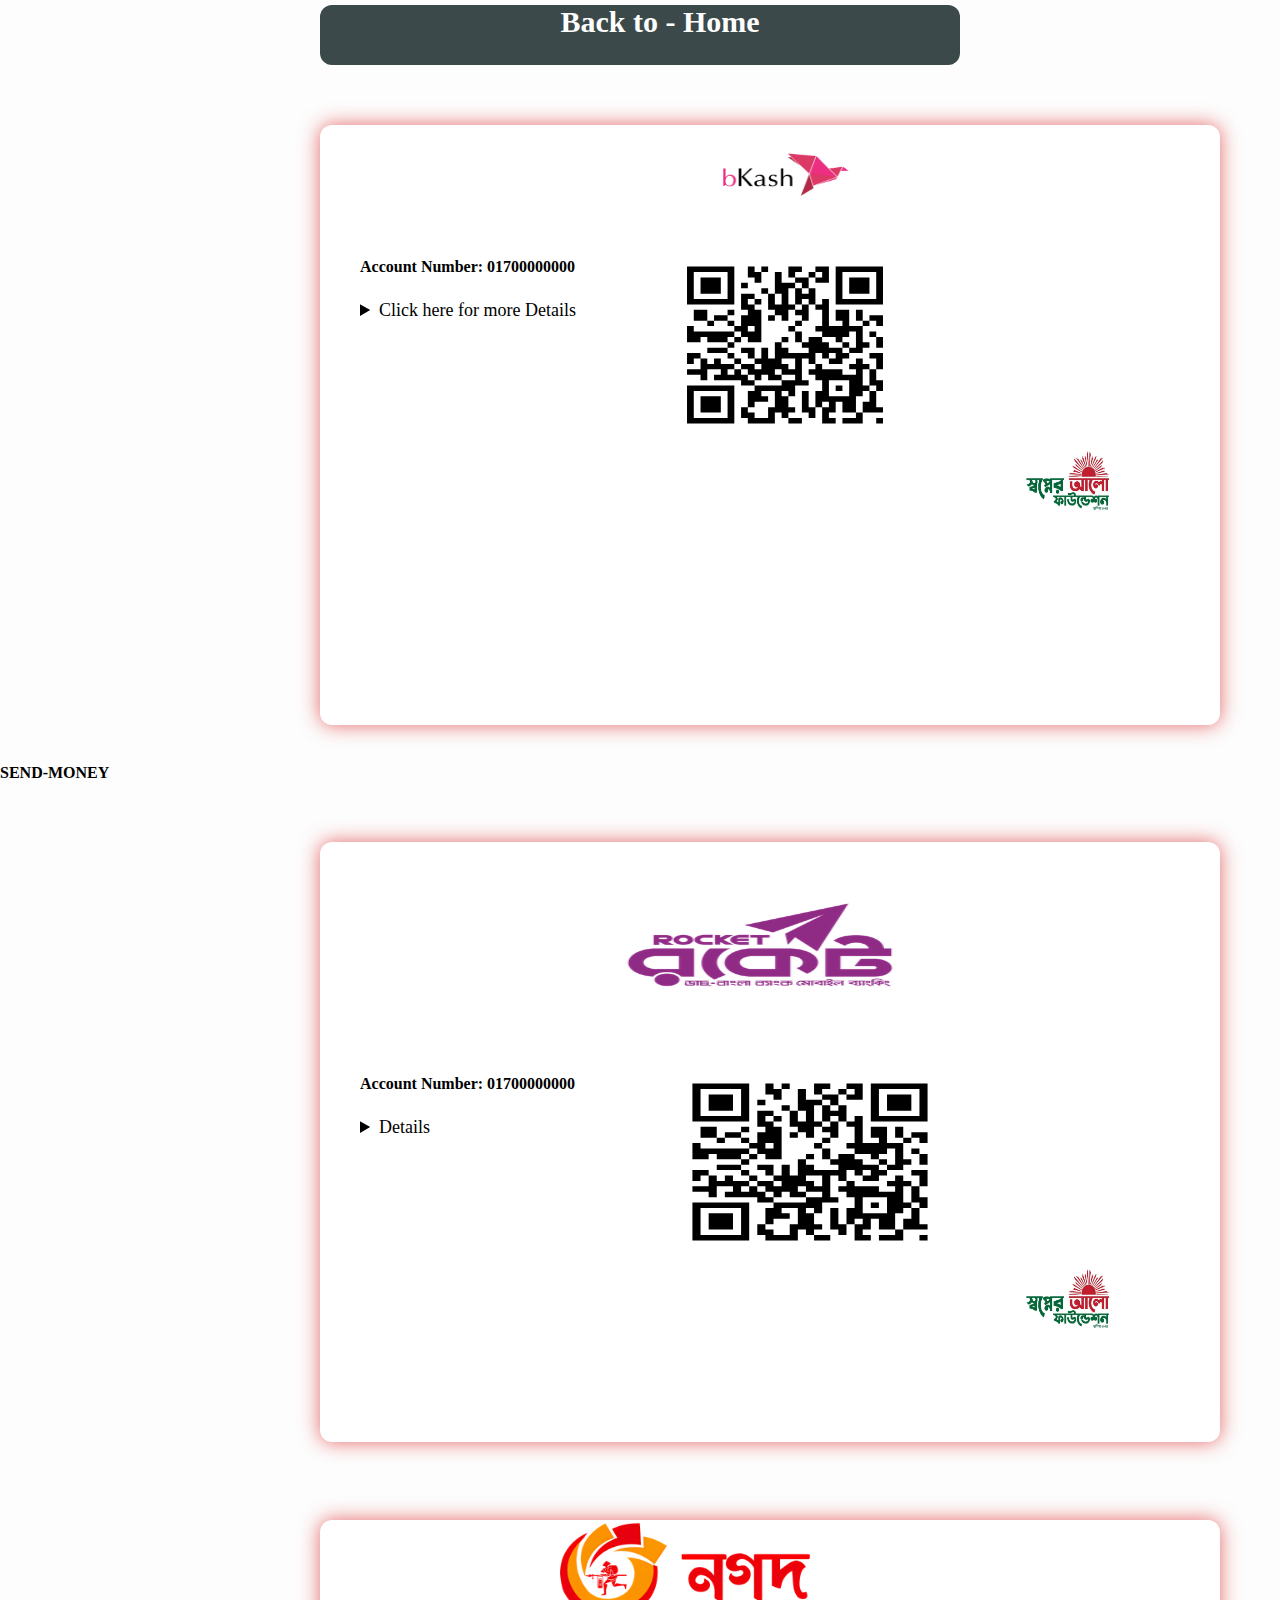
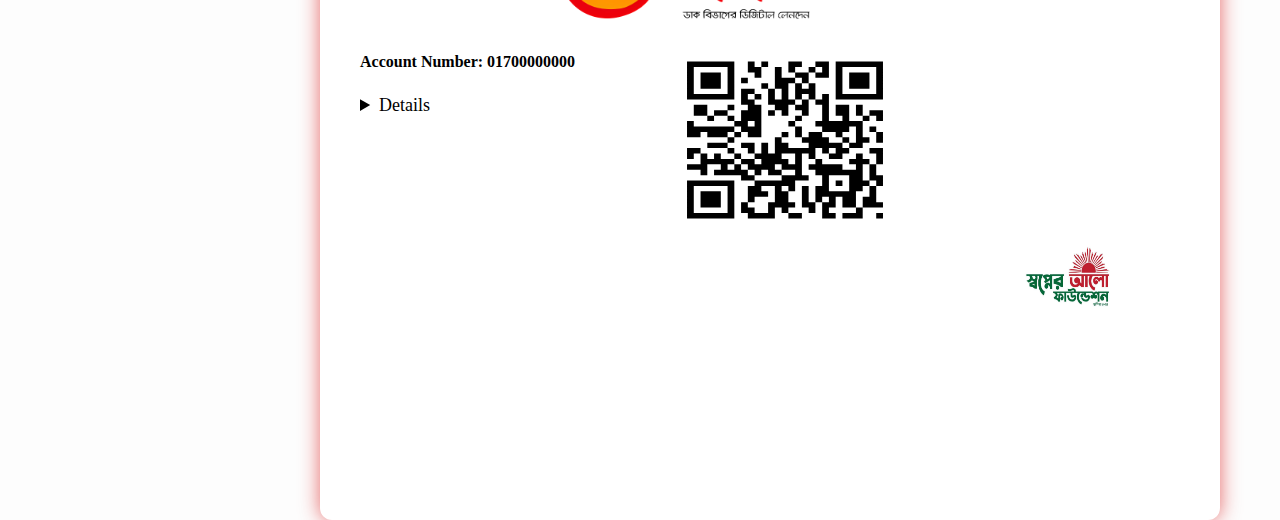
<file: donate.html>
<!DOCTYPE html>
<html lang="en">
<head>
    <meta charset="UTF-8">
    <meta name="viewport" content="width=device-width, initial-scale=1.0">
    <title>Document</title>
    <link rel="stylesheet" href="/donatestyle.css">
</head>
<nav class="navbar">

    <ul>
        <li><a href="/index.html">Back to - Home</a></li>
        
    </ul>
</nav>
<body>
   <div class="container">
    <ul >
                <li class="bkash"><img src="2.png" height="100px"  width="300px"></li>

            <h4>Account Number: 01700000000</h4>
            <li><Details>
            <summary>Click here for more Details</summary>
            <h4>Account-HolderName:Nasir Hossain</h4>
            <p>It is a temporary number <br>it will change few days later</p>
        </Details></li>
    </ul>
<ul>
        <li class="circle"><img src="1.png" height="70px"  width="120px"></li>
</ul>
<ul class="qr"><li>
    <img src="/QR_code_for_mobile_English_Wikipedia.svg" height="200" width="250">
</li></ul>
   </div> 
   
   <br>
  <h4>SEND-MONEY</h4>
    <div class="container">
        
    <ul >
                <li class="bkash"><img src="/রকেট লোগো । Rocket Logo PNG Image - 960x960.png" height="200px"  width="400px"></li>

            <h4>Account Number: 01700000000</h4>
            <li><Details>
            <summary>Details</summary>
            <h4>Account-HolderName:Nasir Hossain</h4>
            <p>It is a temporary number <br>it will change few days later</p>
        </Details></li>
    </ul>
<ul>
        <li class="circle"><img src="/1.png" height="70px"  width="120px"></li>
</ul>
<ul class="qr"><li>
    <img src="/QR_code_for_mobile_English_Wikipedia.svg" height="200" width="300">
</li></ul>
   </div> 
   <br>

    <div class="container">
    <ul >
                <li class="bkash"><img src="/82bfacef8ca6c51cfa9b759898be925b.png " height="100px"  width="250px"></li>

            <h4>Account Number: 01700000000</h4>
            <li><Details>
            <summary>Details</summary>
            <h4>Account-HolderName:Nasir Hossain</h4>
            <p>It is a temporary number <br>it will change few days later</p>
        </Details></li>
    </ul>
<ul>
        <li class="circle"><img src="/1.png" height="70px"  width="120px"></li>
</ul>
<ul class="qr"><li>
    <img src="/QR_code_for_mobile_English_Wikipedia.svg" height="200" width="250">
</li></ul>
   </div> 
</body>
</html>
</file>
<file: donatestyle.css>
body {
  background: #fdfdfd;
  margin: 0;
  padding: 0;
  box-sizing: border-box;
}

.navbar{

margin: auto;
margin-top: 5px;
    height: 60px;
    width:50%;         
  background-color: #021416c6;
  border-radius: 12px;

}


.navbar ul{
margin: auto;
display: flex;
list-style:disc;
margin-bottom:0px;
display: flex;
justify-content: center;

}

 .navbar li {
   list-style: none;

}

.navbar li a{

text-decoration: none;
font-family: Georgia, 'Times New Roman', Times, serif;
color: rgb(255, 255, 255);
font-size: 30px;
font-weight:bold;
}


div{
    display: list-item;

 
}

.container{
    margin-top: 60px;
    margin-left: 20rem;
    height: 600px;
    width: 900px;
background: #ffffff;
box-shadow: 0px 0px 20px rgba(220, 33, 33, 0.674) ;
border-radius: 12px;
list-style: none;

}

.container ul{
    margin-top:0px;
list-style:none;
  
}

.container ul li{

padding: .2rem 0px;
font-family: Georgia, 'Times New Roman', Times, serif;
font-weight: 70px;
font-size: large;

}

.container ul li a{

}



.circle {
   margin-top:120px;

margin-left: 650px;
}






   .bkash{
margin-left: 200px;
    }
.qr li{
margin-top: -300px;
margin-left: 300px;



}
</file>
